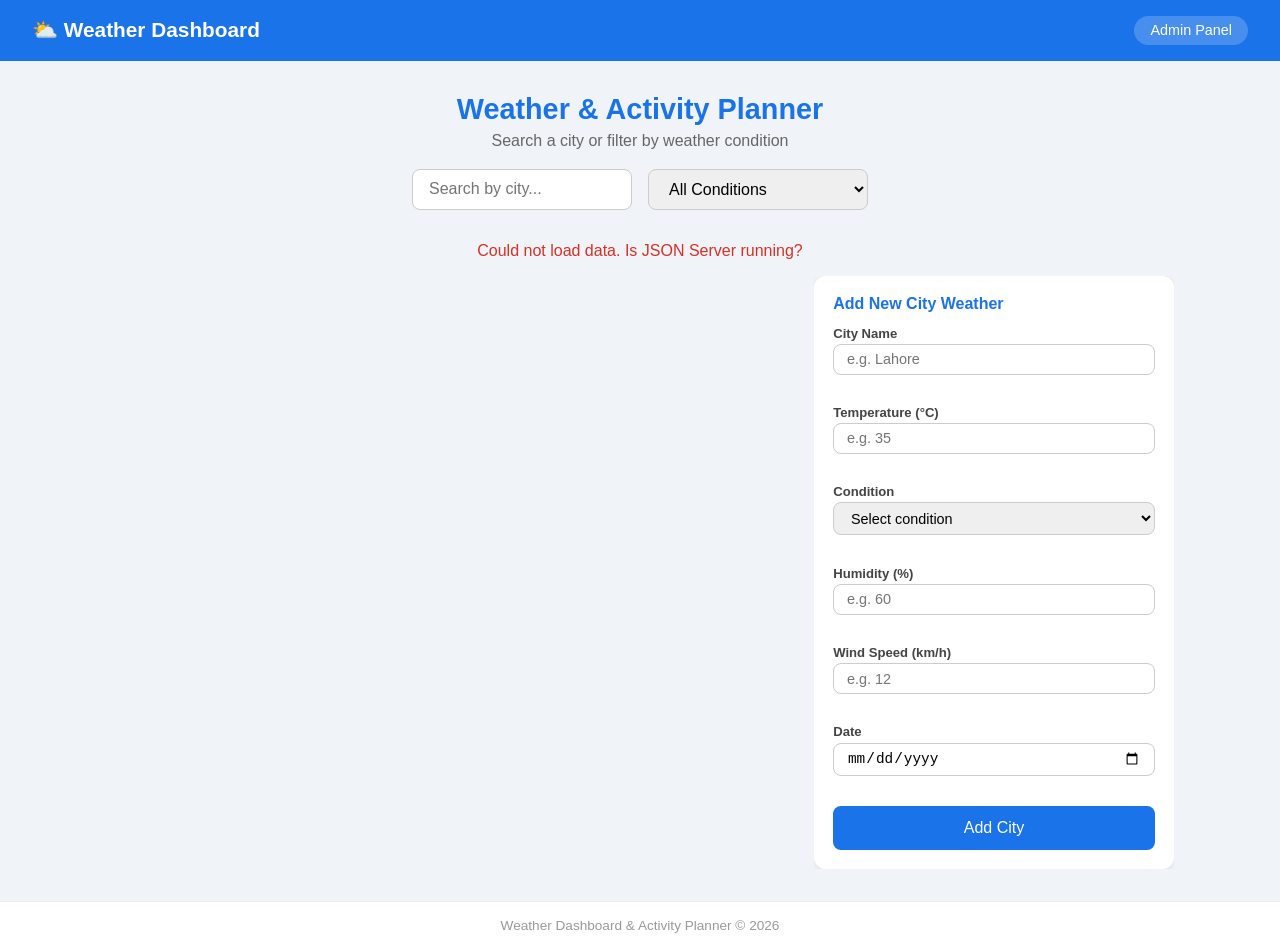
<file: index.html>
<!DOCTYPE html>
<html lang="en">
<head>
  <meta charset="UTF-8" />
  <meta name="viewport" content="width=device-width, initial-scale=1.0"/>
  <title>Weather Dashboard</title>
  <link rel="stylesheet" href="style.css" />
</head>
<body>

  <nav>
    <span class="nav-brand">⛅ Weather Dashboard</span>
    <a href="admin.html">Admin Panel</a>
  </nav>

  <main>

    <!-- Search & Filter Section -->
    <section class="search-section">
      <h1>Weather & Activity Planner</h1>
      <p class="subtitle">Search a city or filter by weather condition</p>

      <div class="controls">
        <input type="text" id="searchInput" placeholder="Search by city..." />
        <select id="filterCondition">
          <option value="">All Conditions</option>
          <option value="Sunny">Sunny</option>
          <option value="Rainy">Rainy</option>
          <option value="Cloudy">Cloudy</option>
          <option value="Stormy">Stormy</option>
          <option value="Hazy">Hazy</option>
        </select>
      </div>
    </section>

    <!-- Loading & Error States -->
    <p id="loadingMsg" class="loading">Loading weather data...</p>
    <p id="errorMsg" class="error hidden">Could not load data. Is JSON Server running?</p>

   <!-- Main Content Area -->
    <div class="content-layout">

      <!-- Weather Cards -->
      <div class="cards-container">
        <section id="weatherList" class="weather-grid">
          <!-- Cards injected by app.js -->
        </section>
      </div>

      <!-- Add New Weather Form -->
      <aside class="form-container">
        <section class="form-section">
      <h2>Add New City Weather</h2>
      <form id="addWeatherForm">

        <div class="form-group">
          <label for="city">City Name</label>
          <input type="text" id="city" placeholder="e.g. Lahore" />
          <span class="error-msg" id="cityError"></span>
        </div>

        <div class="form-group">
          <label for="temperature">Temperature (°C)</label>
          <input type="number" id="temperature" placeholder="e.g. 35" />
          <span class="error-msg" id="temperatureError"></span>
        </div>

        <div class="form-group">
          <label for="condition">Condition</label>
          <select id="condition">
            <option value="">Select condition</option>
            <option value="Sunny">Sunny</option>
            <option value="Rainy">Rainy</option>
            <option value="Cloudy">Cloudy</option>
            <option value="Stormy">Stormy</option>
            <option value="Hazy">Hazy</option>
          </select>
          <span class="error-msg" id="conditionError"></span>
        </div>

        <div class="form-group">
          <label for="humidity">Humidity (%)</label>
          <input type="number" id="humidity" placeholder="e.g. 60" />
          <span class="error-msg" id="humidityError"></span>
        </div>

        <div class="form-group">
          <label for="wind">Wind Speed (km/h)</label>
          <input type="number" id="wind" placeholder="e.g. 12" />
          <span class="error-msg" id="windError"></span>
        </div>

        <div class="form-group">
          <label for="date">Date</label>
          <input type="date" id="date" />
          <span class="error-msg" id="dateError"></span>
        </div>

        <button type="submit">Add City</button>

      </form>
    </section>
      </aside>

    </div>

  </main>

  <footer>
    <p>Weather Dashboard & Activity Planner &copy; 2026</p>
  </footer>

  <script src="app.js"></script>
</body>
</html>
</file>
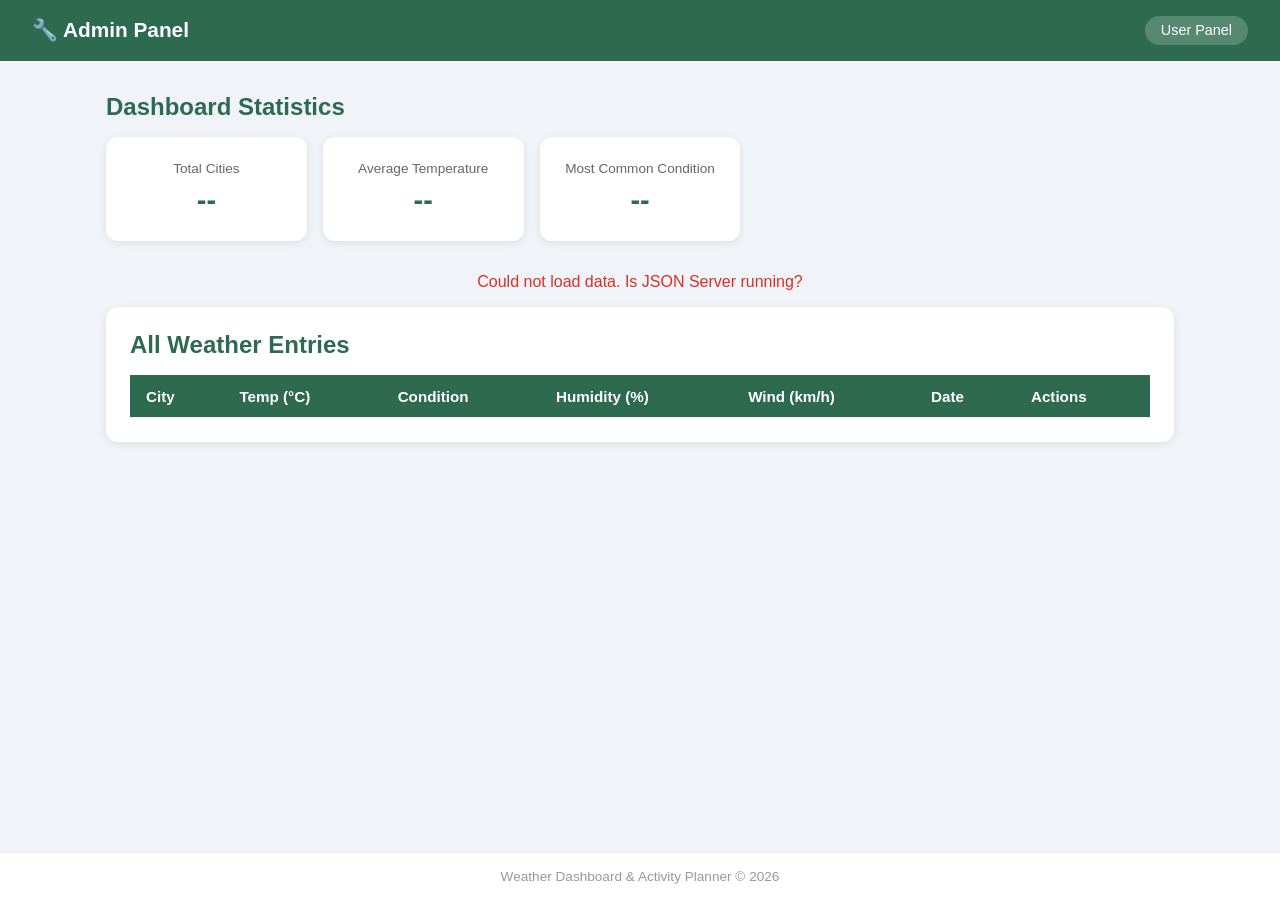
<file: admin.html>
<!DOCTYPE html>
<html lang="en">
<head>
  <meta charset="UTF-8" />
  <meta name="viewport" content="width=device-width, initial-scale=1.0"/>
  <title>Admin Panel</title>
  <link rel="stylesheet" href="style.css" />
</head>
<body>

  <nav class="admin-nav">
    <span class="nav-brand">🔧 Admin Panel</span>
    <a href="index.html">User Panel</a>
  </nav>

  <main>

    <!-- Stats Section -->
    <section class="stats-section">
      <h2>Dashboard Statistics</h2>
      <div class="stats-grid">

        <div class="stat-card">
          <p class="stat-label">Total Cities</p>
          <p class="stat-value" id="totalCities">--</p>
        </div>

        <div class="stat-card">
          <p class="stat-label">Average Temperature</p>
          <p class="stat-value" id="avgTemp">--</p>
        </div>

        <div class="stat-card">
          <p class="stat-label">Most Common Condition</p>
          <p class="stat-value" id="commonCondition">--</p>
        </div>

      </div>
    </section>

    <!-- Loading & Error -->
    <p id="loadingMsg" class="loading">Loading data...</p>
    <p id="errorMsg" class="error hidden">Could not load data. Is JSON Server running?</p>

    <!-- Weather Table -->
    <section class="table-section">
      <h2>All Weather Entries</h2>
      <table id="weatherTable">
        <thead>
          <tr>
            <th>City</th>
            <th>Temp (°C)</th>
            <th>Condition</th>
            <th>Humidity (%)</th>
            <th>Wind (km/h)</th>
            <th>Date</th>
            <th>Actions</th>
          </tr>
        </thead>
        <tbody id="weatherTableBody">
          <!-- Rows injected by admin.js -->
        </tbody>
      </table>
    </section>

    <!-- Edit Form -->
    <section class="form-section" id="editFormSection" style="display:none;">
      <h2>Edit City Weather</h2>
      <form id="editWeatherForm">

        <input type="hidden" id="editId" />

        <div class="form-group">
          <label for="editCity">City Name</label>
          <input type="text" id="editCity" />
          <span class="error-msg" id="editCityError"></span>
        </div>

        <div class="form-group">
          <label for="editTemperature">Temperature (°C)</label>
          <input type="number" id="editTemperature" />
          <span class="error-msg" id="editTemperatureError"></span>
        </div>

        <div class="form-group">
          <label for="editCondition">Condition</label>
          <select id="editCondition">
            <option value="">Select condition</option>
            <option value="Sunny">Sunny</option>
            <option value="Rainy">Rainy</option>
            <option value="Cloudy">Cloudy</option>
            <option value="Stormy">Stormy</option>
            <option value="Hazy">Hazy</option>
          </select>
          <span class="error-msg" id="editConditionError"></span>
        </div>

        <div class="form-group">
          <label for="editHumidity">Humidity (%)</label>
          <input type="number" id="editHumidity" />
          <span class="error-msg" id="editHumidityError"></span>
        </div>

        <div class="form-group">
          <label for="editWind">Wind Speed (km/h)</label>
          <input type="number" id="editWind" />
          <span class="error-msg" id="editWindError"></span>
        </div>

        <div class="form-group">
          <label for="editDate">Date</label>
          <input type="date" id="editDate" />
          <span class="error-msg" id="editDateError"></span>
        </div>

        <div class="form-buttons">
          <button type="submit">Save Changes</button>
          <button type="button" id="cancelEdit">Cancel</button>
        </div>

      </form>
    </section>

  </main>

  <footer>
    <p>Weather Dashboard & Activity Planner &copy; 2026</p>
  </footer>

  <script src="admin.js"></script>
</body>
</html>
</file>
<file: style.css>
/* ── Reset & Base ── */
* {
  margin: 0;
  padding: 0;
  box-sizing: border-box;
}

body {
  font-family: 'Segoe UI', sans-serif;
  background: #f0f4f8;
  color: #333;
  min-height: 100vh;
  display: flex;
  flex-direction: column;
}

/* ── Nav ── */
nav {
  background: #1a73e8;
  color: white;
  padding: 1rem 2rem;
  display: flex;
  justify-content: space-between;
  align-items: center;
}

.nav-brand {
  font-size: 1.3rem;
  font-weight: bold;
}

nav a {
  color: white;
  text-decoration: none;
  background: rgba(255,255,255,0.2);
  padding: 0.4rem 1rem;
  border-radius: 20px;
  font-size: 0.9rem;
}

nav a:hover {
  background: rgba(255,255,255,0.35);
}

/* ── Main ── */
main {
  flex: 1;
  max-width: 1100px;
  margin: 0 auto;
  padding: 2rem 1rem;
  width: 100%;
}

/* ── Search Section ── */
.search-section {
  text-align: center;
  margin-bottom: 2rem;
}

.search-section h1 {
  font-size: 1.8rem;
  margin-bottom: 0.4rem;
  color: #1a73e8;
}

.subtitle {
  color: #666;
  margin-bottom: 1.2rem;
}

.controls {
  display: flex;
  justify-content: center;
  gap: 1rem;
  flex-wrap: wrap;
}

.controls input,
.controls select {
  padding: 0.6rem 1rem;
  border: 1px solid #ccc;
  border-radius: 8px;
  font-size: 1rem;
  width: 220px;
}

/* ── Loading & Error ── */
.loading {
  text-align: center;
  color: #1a73e8;
  font-size: 1rem;
  margin: 1rem 0;
}

.error {
  text-align: center;
  color: #d93025;
  font-size: 1rem;
  margin: 1rem 0;
}

.hidden {
  display: none;
}

/* ── Weather Grid ── */
.weather-grid {
  display: grid;
  grid-template-columns: repeat(2, 1fr);
  gap: 0.8rem;
  margin-bottom: 0;
  flex: 1;
  min-width: 0;
}

/* ── Weather Card ── */
.weather-card {
  background: white;
  border-radius: 12px;
  padding: 0.8rem;
  box-shadow: 0 2px 8px rgba(0,0,0,0.08);
  transition: transform 0.2s;
}

.weather-card:hover {
  transform: translateY(-4px);
}

.weather-card h3 {
  font-size: 1rem;
  margin-bottom: 0.3rem;
  color: #1a73e8;
}

.weather-card p {
  font-size: 0.8rem;
  color: #555;
  margin-bottom: 0.2rem;
}

.weather-card .temp {
  font-size: 1.2rem;
  font-weight: bold;
  color: #333;
}

.activities {
  margin-top: 0.5rem;
  padding-top: 0.5rem;
  border-top: 1px solid #eee;
}

.activities p {
  font-weight: 600;
  color: #333;
  font-size: 0.8rem;
  margin-bottom: 0.2rem;
}

.activities ul li {
  font-size: 0.78rem;
  color: #555;
  margin-bottom: 0.1rem;
}


.activities ul {
  padding-left: 1.2rem;
}

/* ── Form Section ── */
.form-section {
  background: white;
  border-radius: 12px;
  padding: 1.2rem;
  box-shadow: 0 2px 8px rgba(0,0,0,0.08);
  max-width: 600px;
  margin: 0 auto;
}

.form-section h2 {
  margin-bottom: 0.8rem;
  color: #1a73e8;
  font-size: 1rem;
}

.form-group {
  margin-bottom: 0.6rem;
  display: flex;
  flex-direction: column;
}

.form-group label {
  font-size: 0.82rem;
  font-weight: 600;
  margin-bottom: 0.2rem;
  color: #444;
}

.form-group input,
.form-group select {
  padding: 0.4rem 0.8rem;
  border: 1px solid #ccc;
  border-radius: 8px;
  font-size: 0.9rem;
  outline: none;
  transition: border 0.2s;
}

.form-group input:focus,
.form-group select:focus {
  border-color: #1a73e8;
}

.form-group input.invalid,
.form-group select.invalid {
  border-color: #d93025;
}

.error-msg {
  color: #d93025;
  font-size: 0.8rem;
  margin-top: 0.3rem;
  min-height: 1rem;
}

button[type="submit"] {
  width: 100%;
  padding: 0.8rem;
  background: #1a73e8;
  color: white;
  border: none;
  border-radius: 8px;
  font-size: 1rem;
  cursor: pointer;
  transition: background 0.2s;
}

button[type="submit"]:hover {
  background: #1558b0;
}

/* ── Footer ── */
footer {
  text-align: center;
  padding: 1rem;
  font-size: 0.85rem;
  color: #999;
  background: white;
  border-top: 1px solid #eee;
}

/* ── Content Layout ── */
.content-layout {
  display: flex;
  flex-direction: row;
  gap: 1.5rem;
  align-items: flex-start;
  width: 100%;
}

.cards-container {
  flex: 1;
  min-width: 0;
}

.weather-grid {
  display: grid;
  grid-template-columns: repeat(auto-fill, minmax(180px, 1fr));
  gap: 0.8rem;
}

.form-container {
  width: 360px;
  flex-shrink: 0;
  position: sticky;
  top: 1rem;
  max-height: 90vh;
  overflow-y: auto;
}

.form-container .form-section {
  margin: 0;
  max-width: 100%;
}


/* ── Admin Nav ── */
.admin-nav {
  background: #2d6a4f;
}

/* ── Stats Section ── */
.stats-section {
  margin-bottom: 2rem;
}

.stats-section h2 {
  margin-bottom: 1rem;
  color: #2d6a4f;
}

.stats-grid {
  display: grid;
  grid-template-columns: repeat(auto-fill, minmax(200px, 1fr));
  gap: 1rem;
}

.stat-card {
  background: white;
  border-radius: 12px;
  padding: 1.5rem;
  text-align: center;
  box-shadow: 0 2px 8px rgba(0,0,0,0.08);
}

.stat-label {
  font-size: 0.85rem;
  color: #666;
  margin-bottom: 0.5rem;
}

.stat-value {
  font-size: 1.8rem;
  font-weight: bold;
  color: #2d6a4f;
}

/* ── Table ── */
.table-section {
  background: white;
  border-radius: 12px;
  padding: 1.5rem;
  box-shadow: 0 2px 8px rgba(0,0,0,0.08);
  margin-bottom: 2rem;
  overflow-x: auto;
}

.table-section h2 {
  margin-bottom: 1rem;
  color: #2d6a4f;
}

table {
  width: 100%;
  border-collapse: collapse;
  font-size: 0.95rem;
}

thead {
  background: #2d6a4f;
  color: white;
}

th, td {
  padding: 0.8rem 1rem;
  text-align: left;
  border-bottom: 1px solid #eee;
}

tbody tr:hover {
  background: #f9f9f9;
}

/* ── Action Buttons ── */
.btn-edit {
  background: #1a73e8;
  color: white;
  border: none;
  padding: 0.4rem 0.8rem;
  border-radius: 6px;
  cursor: pointer;
  margin-right: 0.4rem;
  font-size: 0.85rem;
}

.btn-delete {
  background: #d93025;
  color: white;
  border: none;
  padding: 0.4rem 0.8rem;
  border-radius: 6px;
  cursor: pointer;
  font-size: 0.85rem;
}

.btn-edit:hover {
  background: #1558b0;
}

.btn-delete:hover {
  background: #b71c1c;
}

/* ── Form Buttons ── */
.form-buttons {
  display: flex;
  gap: 1rem;
}

.form-buttons button[type="button"] {
  width: 100%;
  padding: 0.8rem;
  background: #999;
  color: white;
  border: none;
  border-radius: 8px;
  font-size: 1rem;
  cursor: pointer;
}

.form-buttons button[type="button"]:hover {
  background: #777;
}
</file>
